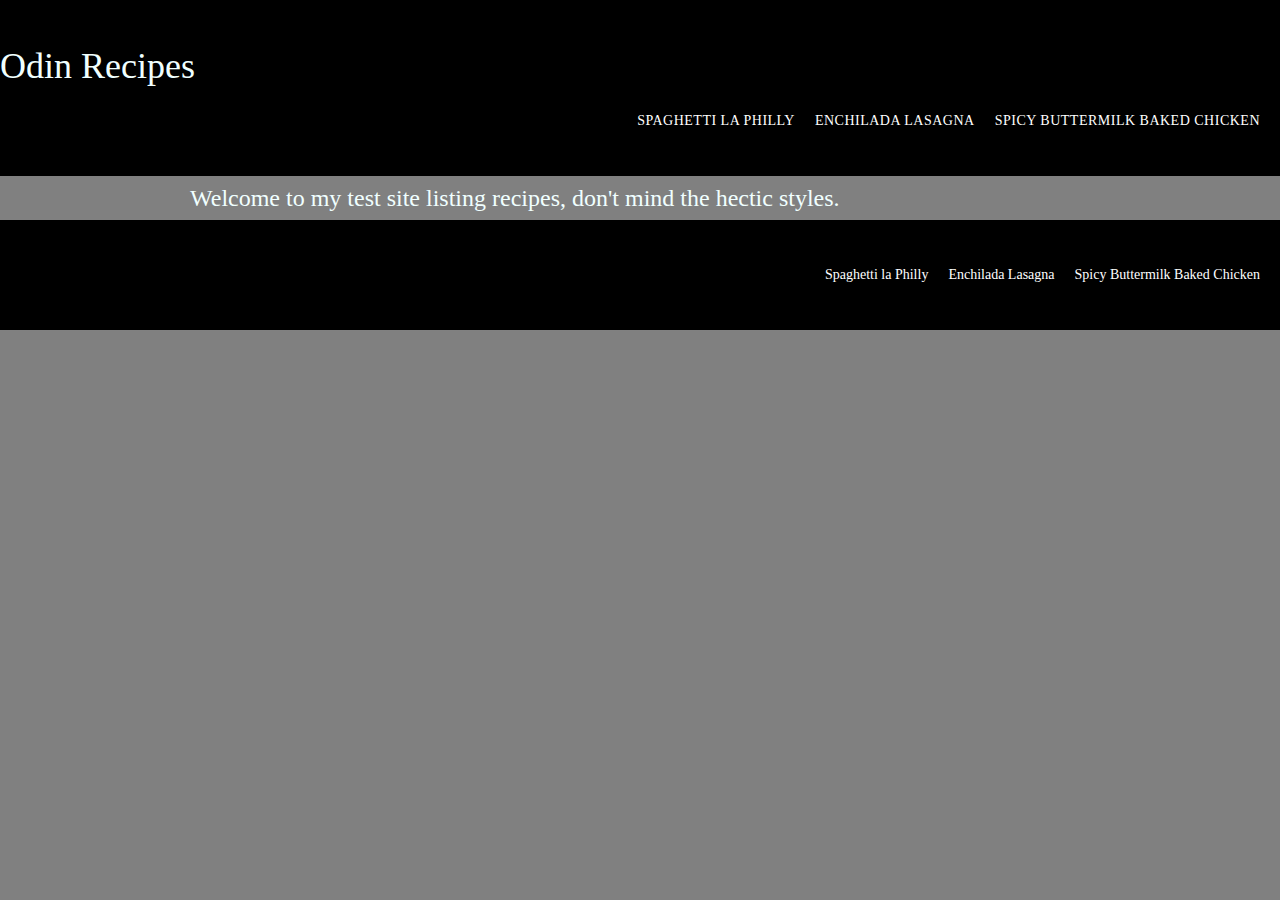
<file: index.html>
<!DOCTYPE html>
<html lang="en">
  <head>
    <meta charset="utf-8">
    <title>Odin Recipes</title>
    <link rel="stylesheet" href="assets/stylesheets/main.css">
  </head>

  <body>
    
    <!-- Header -->
    <header class="primary-header group">

      <h1>Odin Recipes</h1>

      <nav class="primary-nav nav">

        <ul>

          <li><a href="recipes/spaghetti.html">Spaghetti la Philly</a></li><!--
          --><li><a href="recipes/enchilada.html">Enchilada Lasagna</a></li><!--
          --><li><a href="recipes/chicken.html">Spicy Buttermilk Baked Chicken</a></li><!--
          --><li><a></a></li>

        </ul>

      </nav>

    </header>
    
    <!-- Content -->

    <section class="container">
      <h2>Welcome to my test site listing recipes, don't mind the hectic styles.</h2>
    </section>

    <!-- Footer -->

    <footer class="primary-footer">

      <nav class="nav">

        <ul>

          <li><a href="recipes/spaghetti.html">Spaghetti la Philly</a></li><!--
          --><li><a href="recipes/enchilada.html">Enchilada Lasagna</a></li><!--
          --><li><a href="recipes/chicken.html">Spicy Buttermilk Baked Chicken</a></li><!--
          --><li><a></a></li>

        </ul>

       </nav>

    </footer>

  </body>

</html>
</file>
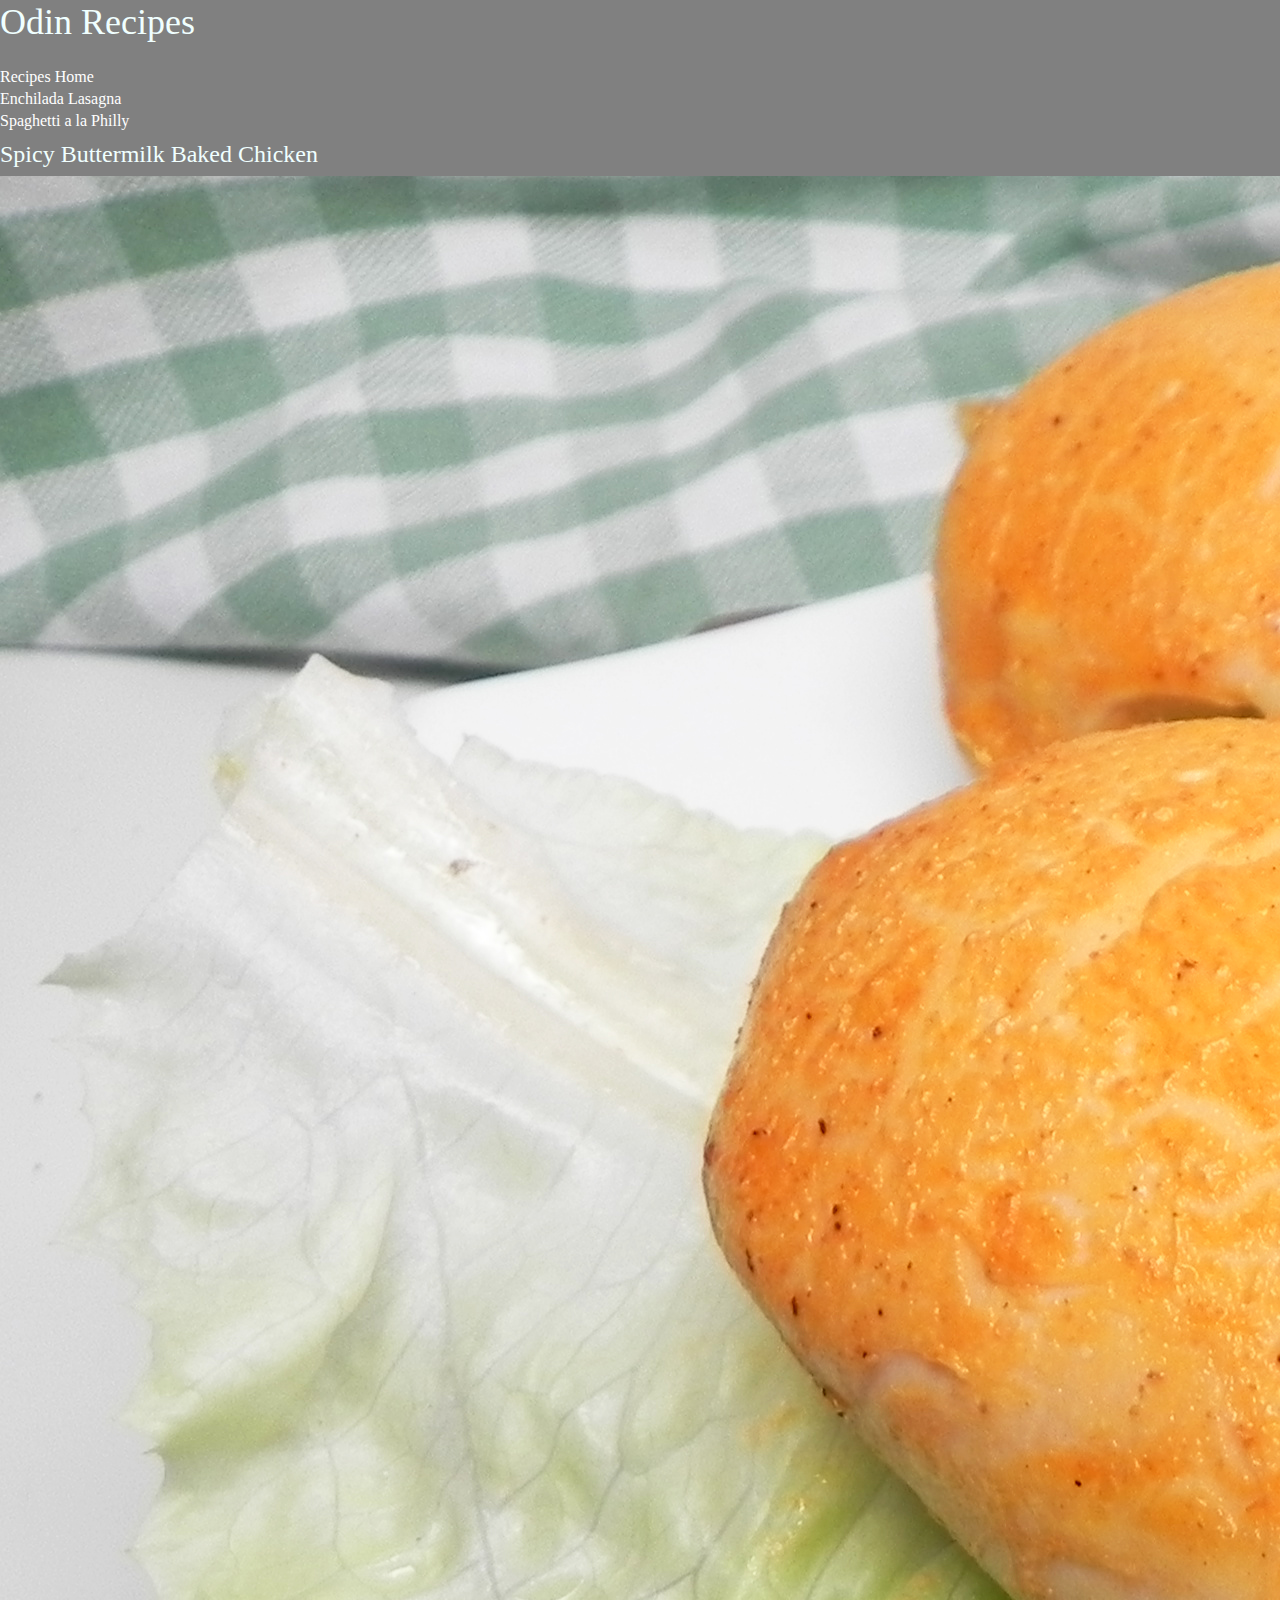
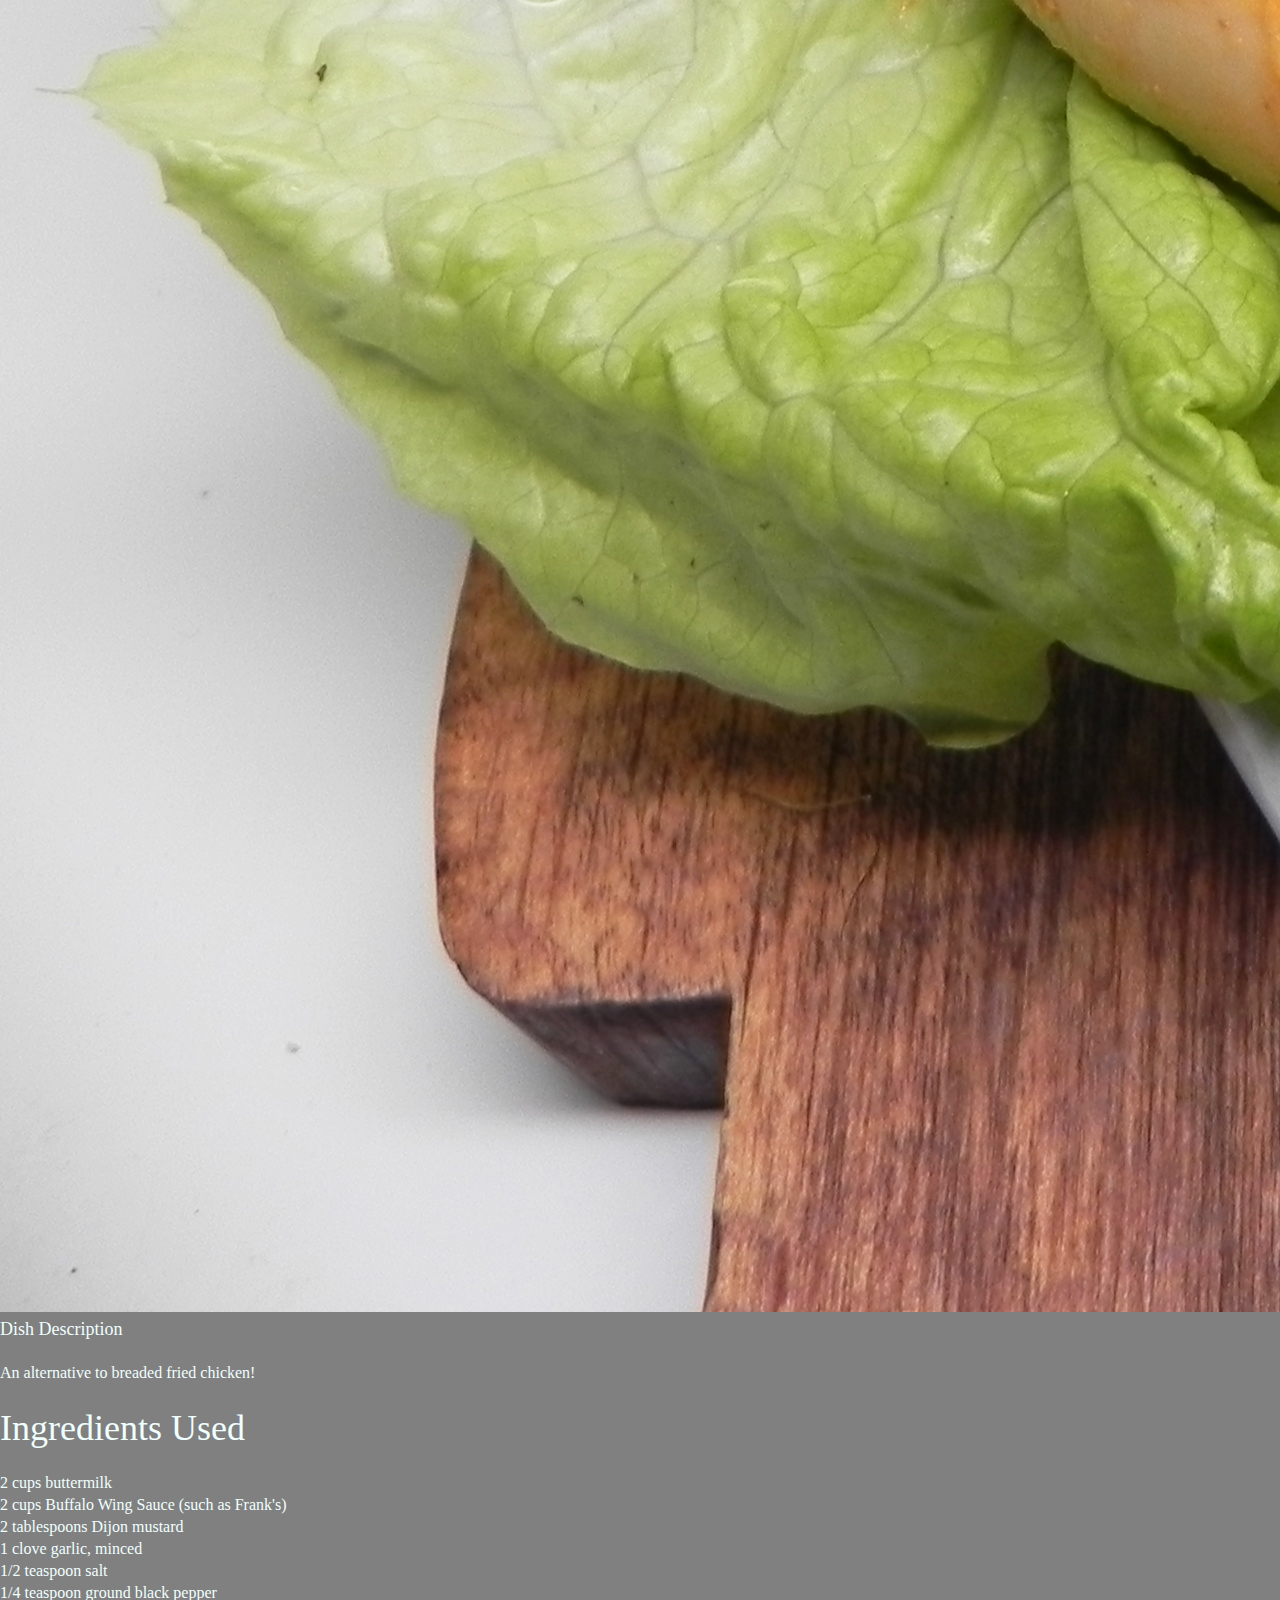
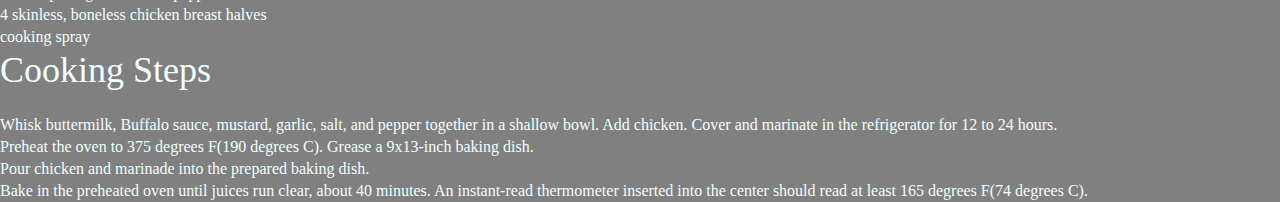
<file: recipes/chicken.html>
<!DOCTYPE html>
<html lang="en">
  <head>
    <meta charset="utf-8">
    <title>Spicy Buttermilk Baked Chicken</title>
    <link rel="stylesheet" href="../assets/stylesheets/main.css">
  </head>

  <body>
    
    <!-- Header -->
    <header>

      <h1>Odin Recipes</h1>
      
      <nav>

        <ul>

          <li><a href="../index.html">Recipes Home</a></li><!--
          --><li><a href="enchilada.html">Enchilada Lasagna</a></li><!--
          --><li><a href="spaghetti.html">Spaghetti a la Philly</a></li><!--
          --><li><a></a></li>

        </ul>

      </nav>

    </header>

    <!-- Content -->

    <section>

        <h2>Spicy Buttermilk Baked Chicken</h2>
        
        <img src="../assets/images/chicken.jpeg" alt="Spicy Buttermilk Chicken">
        
        <h4>Dish Description</h4>
        
        <p>An alternative to breaded fried chicken!</p>
        
        <h1>Ingredients Used</h1>
        
        <ul>

          <li>2 cups buttermilk</li>
          <li>2 cups Buffalo Wing Sauce (such as Frank's)</li>
          <li>2 tablespoons Dijon mustard</li>
          <li>1 clove garlic, minced</li>
          <li>1/2 teaspoon salt</li>
          <li>1/4 teaspoon ground black pepper</li>
          <li>4 skinless, boneless chicken breast halves</li>
          <li>cooking spray</li>

        </ul>
        
        <h1>Cooking Steps</h1>
       
        <ol>
         
          <li>Whisk buttermilk, Buffalo sauce, mustard, garlic, salt, and pepper together in a shallow bowl. Add chicken. Cover and marinate in the refrigerator for 12 to 24 hours.</li>
          <li>Preheat the oven to 375 degrees F(190 degrees C). Grease a 9x13-inch baking dish.</li>
          <li>Pour chicken and marinade into the prepared baking dish.</li>
          <li>Bake in the preheated oven until juices run clear, about 40 minutes. An instant-read thermometer inserted into the center should read at least 165 degrees F(74 degrees C).</li>  
       
        </ol>

    </section>

    <!-- Footer -->
    <footer>


      <nav>
          <ul>
              
            <li><a></a></li><!--
            --><li><a></a></li><!--
            --><li><a></a></li><!--
            --><li><a></a></li>
            
          </ul>
        
        </nav>

    </footer>

  </body>

</html>
</file>
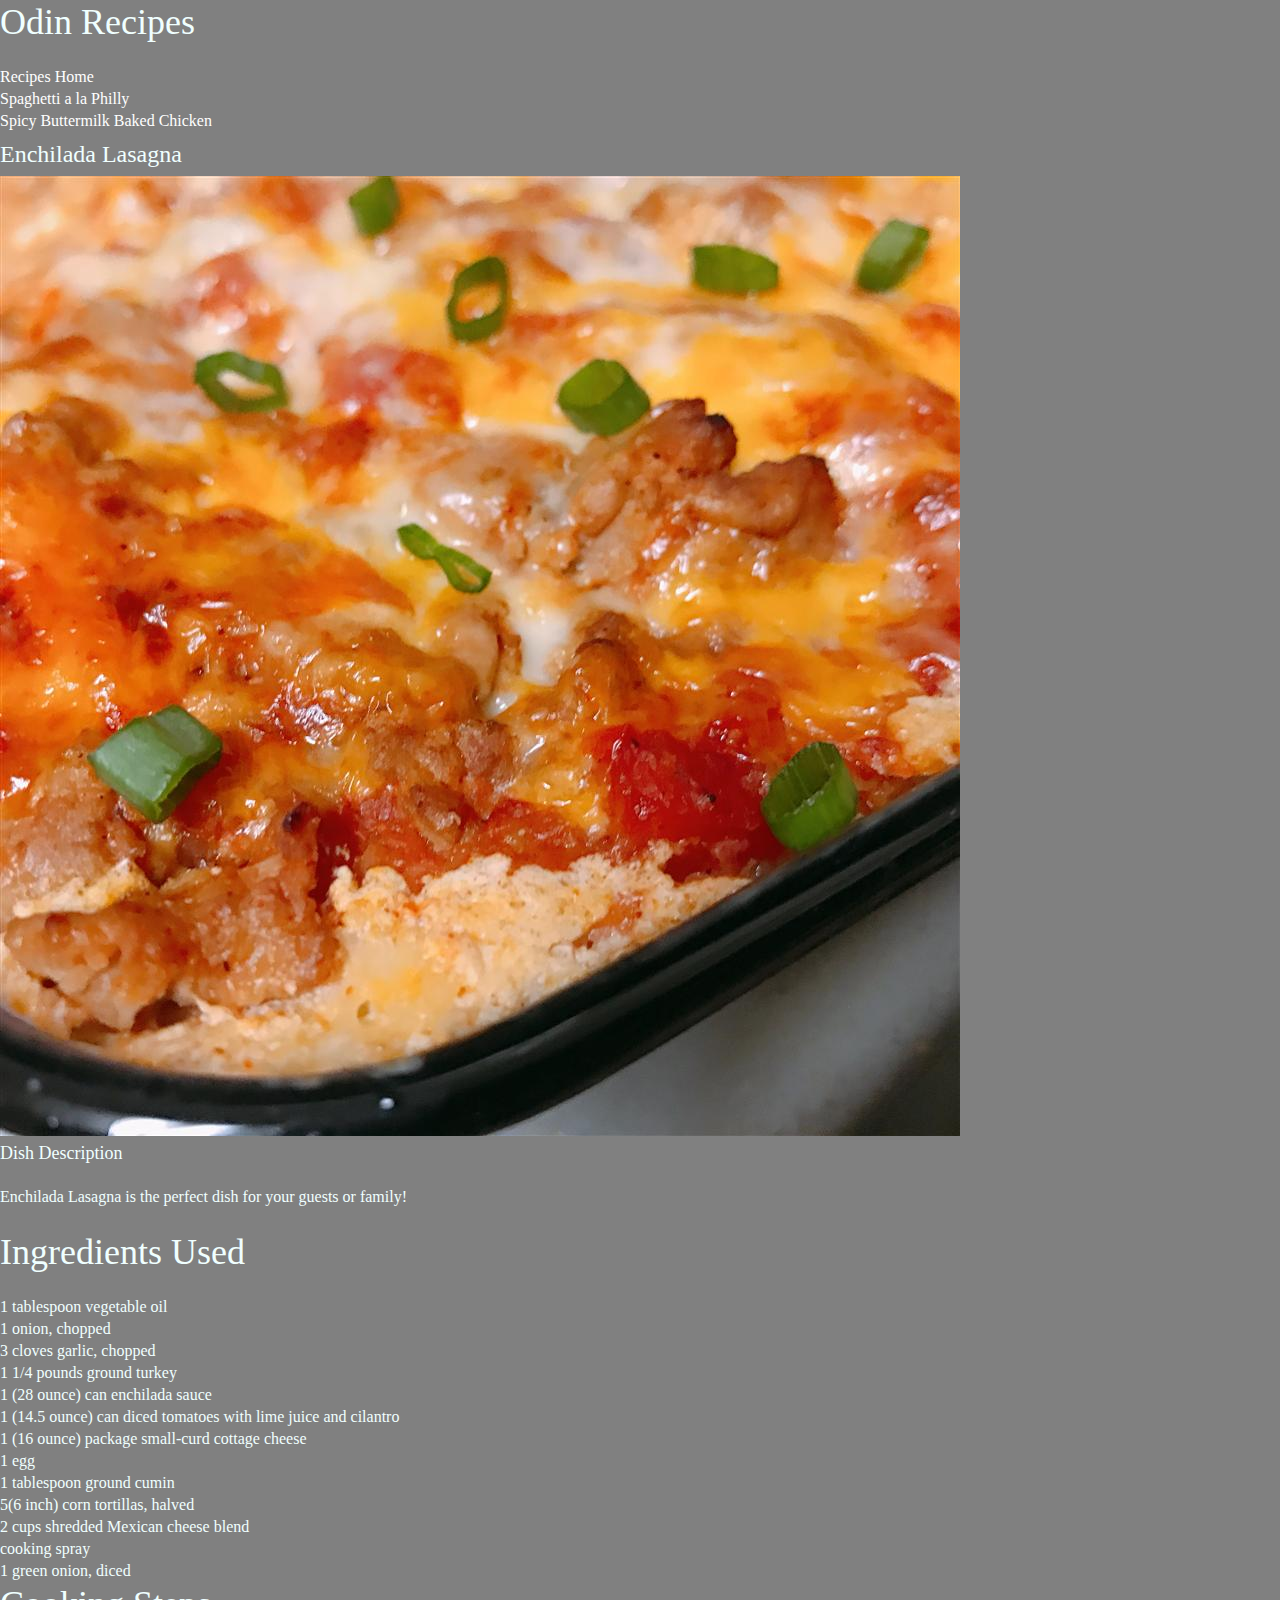
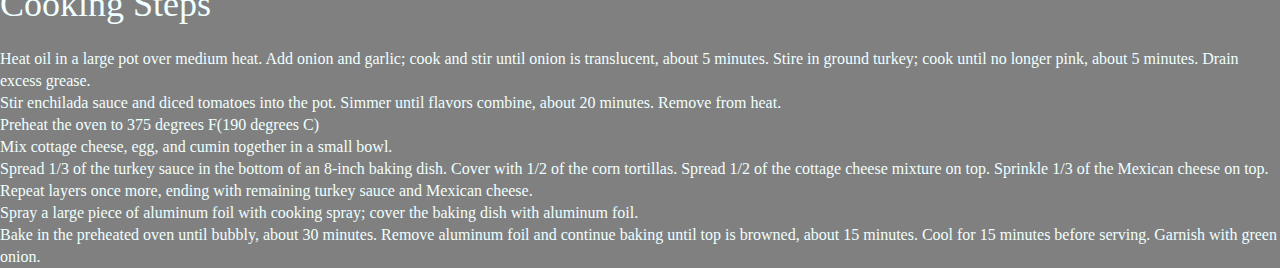
<file: recipes/enchilada.html>
<!DOCTYPE html>
<html lang="en">
  <head>
    <meta charset="utf-8">
    <title>Enchilada Lasagna</title>
    <link rel="stylesheet" href="../assets/stylesheets/main.css">
  </head>

  <body>
    
    <!-- Header -->
    <header>

      <h1>Odin Recipes</h1>
      
      <nav>

        <ul>

          <li><a href="../index.html">Recipes Home</a></li><!--
          --><li><a href="spaghetti.html">Spaghetti a la Philly</a></li><!--
          --><li><a href="chicken.html">Spicy Buttermilk Baked Chicken</a></li><!--
          --><li><a></a></li>

        </ul>

      </nav>

    </header>

    <!-- Content -->

    <section>

        <h2>Enchilada Lasagna</h2>
        
        <img src="../assets/images/enchilada_lasagna.jpeg" alt="Enchilada Lasagna">
        
        <h4>Dish Description</h4>
        
        <p>Enchilada Lasagna is the perfect dish for your guests or family!</p>
        
        <h1>Ingredients Used</h1>
        
        <ul>
          <li>1 tablespoon vegetable oil</li>
          <li>1 onion, chopped</li>
          <li>3 cloves garlic, chopped</li>
          <li>1 1/4 pounds ground turkey</li>
          <li>1 (28 ounce) can enchilada sauce</li>
          <li>1 (14.5 ounce) can diced tomatoes with lime juice and cilantro</li>
          <li>1 (16 ounce) package small-curd cottage cheese</li>
          <li>1 egg</li>
          <li>1 tablespoon ground cumin</li>
          <li>5(6 inch) corn tortillas, halved</li>
          <li>2 cups shredded Mexican cheese blend</li>
          <li>cooking spray</li>
          <li>1 green onion, diced</li>
        </ul>
        
        <h1>Cooking Steps</h1>
       
        <ol>
         
          <li>Heat oil in a large pot over medium heat. Add onion and garlic; cook and stir until onion is translucent, about 5 minutes. Stire in ground turkey; cook until no longer pink, about 5 minutes. Drain excess grease.</li>
          <li>Stir enchilada sauce and diced tomatoes into the pot. Simmer until flavors combine, about 20 minutes. Remove from heat.</li>
          <li>Preheat the oven to 375 degrees F(190 degrees C)</li>
          <li>Mix cottage cheese, egg, and cumin together in a small bowl.</li>
          <li>Spread 1/3 of the turkey sauce in the bottom of an 8-inch baking dish. Cover with 1/2 of the corn tortillas. Spread 1/2 of the cottage cheese mixture on top. Sprinkle 1/3 of the Mexican cheese on top. Repeat layers once more, ending with remaining turkey sauce and Mexican cheese.</li>
          <li>Spray a large piece of aluminum foil with cooking spray; cover the baking dish with aluminum foil.</li>
          <li>Bake in the preheated oven until bubbly, about 30 minutes. Remove aluminum foil and continue baking until top is browned, about 15 minutes. Cool for 15 minutes before serving. Garnish with green onion.</li>
       
        </ol>

    </section>

    <!-- Footer -->
    <footer>


      <nav>

        <ul>
              
          <li><a></a></li><!--
          --><li><a></a></li><!--
          --><li><a></a></li><!--
          --><li><a></a></li>
            
        </ul>
        
      </nav>

    </footer>

  </body>

</html>
</file>
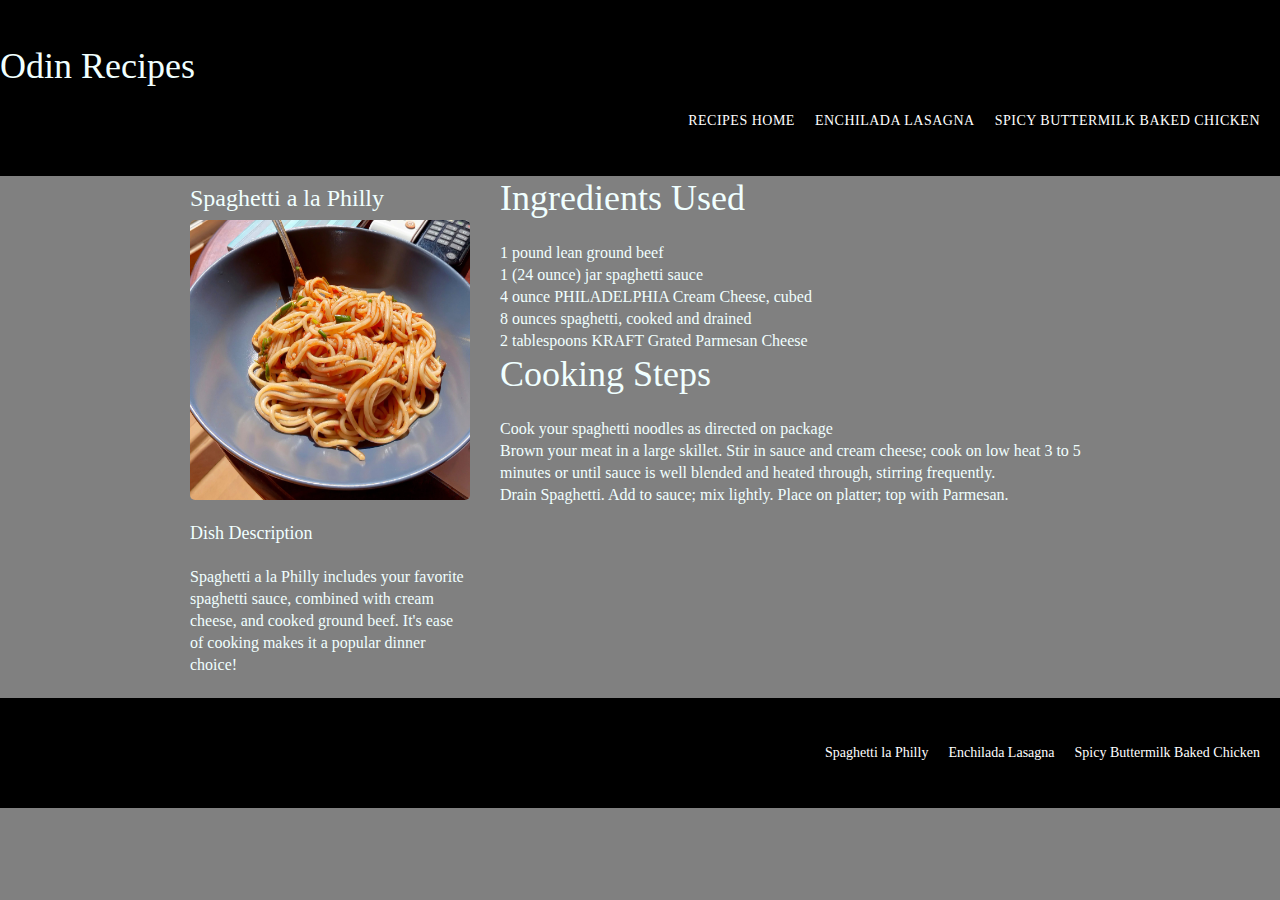
<file: recipes/spaghetti.html>
<!DOCTYPE html>
<html lang="en">
  <head>
    <meta charset="utf-8">
    <title>Spaghetti la Philly Recipe</title>
    <link rel="stylesheet" href="../assets/stylesheets/main.css">
  </head>

  <body>
    
    <!-- Header -->
    <header class="primary-header group">

      <h1>Odin Recipes</h1>
      
      <nav class="primary-nav nav">

        <ul>

          <li><a href="../index.html">Recipes Home</a></li><!--
          --><li><a href="enchilada.html">Enchilada Lasagna</a></li><!--
          --><li><a href="chicken.html">Spicy Buttermilk Baked Chicken</a></li><!--
          --><li><a></a></li>

        </ul>

      </nav>

    </header>

    <!-- Content -->

    <section class="row">
      <div class="grid">

        <section class="recipe col-1-3">

        <h2>Spaghetti a la Philly</h2>
        
        <img src="../assets/images/spaghetti.jpeg" alt="Spaghetti a la Philly">
        
        <h4>Dish Description</h4>
        
        <p>Spaghetti a la Philly includes your favorite spaghetti sauce, combined with cream cheese, and cooked ground beef. It's ease of cooking makes it a popular dinner choice!</p>
        
        </section><!--

        --><section class="recipe col-2-3">
    
        <h1>Ingredients Used</h1>
        
        <ul>
          <li>1 pound lean ground beef</li>
          <li>1 (24 ounce) jar spaghetti sauce</li>
          <li>4 ounce PHILADELPHIA Cream Cheese, cubed</li>
          <li>8 ounces spaghetti, cooked and drained</li>
          <li>2 tablespoons KRAFT Grated Parmesan Cheese</li>
        </ul>
        
        <h1>Cooking Steps</h1>
       
        <ol>
         
          <li>Cook your spaghetti noodles as directed on package</li>
          <li>Brown your meat in a large skillet. Stir in sauce and cream cheese; cook on low heat 3 to 5 minutes or until sauce is well blended and heated through, stirring frequently.</li>
          <li>Drain Spaghetti. Add to sauce; mix lightly. Place on platter; top with Parmesan.</li>  
       
        </ol>

        </section>

    </section>

    <!-- Footer -->
    <footer class="primary-footer">

        <nav class="nav">
  
          <ul>
  
            <li><a href="recipes/spaghetti.html">Spaghetti la Philly</a></li><!--
            --><li><a href="recipes/enchilada.html">Enchilada Lasagna</a></li><!--
            --><li><a href="recipes/chicken.html">Spicy Buttermilk Baked Chicken</a></li><!--
            --><li><a></a></li>
            
          </ul>
        
        </nav>

    </footer>

  </body>

</html>
</file>
<file: assets/stylesheets/main.css>
/* http://meyerweb.com/eric/tools/css/reset/ 
   v2.0 | 20110126
   License: none (public domain)
*/

html, body, div, span, applet, object, iframe,
h1, h2, h3, h4, h5, h6, p, blockquote, pre,
a, abbr, acronym, address, big, cite, code,
del, dfn, em, img, ins, kbd, q, s, samp,
small, strike, strong, sub, sup, tt, var,
b, u, i, center,
dl, dt, dd, ol, ul, li,
fieldset, form, label, legend,
table, caption, tbody, tfoot, thead, tr, th, td,
article, aside, canvas, details, embed, 
figure, figcaption, footer, header, hgroup, 
menu, nav, output, ruby, section, summary,
time, mark, audio, video {
	margin: 0;
	padding: 0;
	border: 0;
	font-size: 100%;
	font: inherit;
	vertical-align: baseline;
}
/* HTML5 display-role reset for older browsers */
article, aside, details, figcaption, figure, 
footer, header, hgroup, menu, nav, section {
	display: block;
}
body {
	line-height: 1;
}
ol, ul {
	list-style: none;
}
blockquote, q {
	quotes: none;
}
blockquote:before, blockquote:after,
q:before, q:after {
	content: '';
	content: none;
}
table {
	border-collapse: collapse;
	border-spacing: 0;
}
/* style reset end */
/* grids columns */
*,
*:before,
*:after {
    -webkit-box-sizing: border-box;
        -moz-box-sizing: border-box;
            box-sizing: border-box;
}
.container,
.grid {
	margin: 0 auto;
	width: 960px;
}
.container {
	padding-left: 30px;
	padding-right: 30px;
}
.col-1-3 {
	width: 33.33%;
}
.col-2-3 {
	width: 66.66%;
}
.col-1-3,
.col-2-3 {
	display: inline-block;
	vertical-align: top;
}
.grid,
.col-1-3,
.col-2-3 {
	padding-left: 15px;
	padding-right: 15px;
}
/* Clearfix */
.group:before,
.group:after {
    content: "";
    display: table;
}
.group:after {
    clear: both;
}
.group {
    clear: both;
    *zoom: 1;
}
/* Typography */
h1, h3, h4, h5, p {
	margin-bottom: 22px;
}
h1, h2, h3, h4, h5, p, li {
	color:azure;
}
h1 {
	font-size: 36px;
	line-height: 44px;
}
h2 {
	font-size: 24px;
	line-height: 44px;
}
h3 {
	font-size: 21px;
}
h4 {
	font-size: 18px;
}
h5 {
	font-size: 14px;
	font-weight: 400;
}
strong {
	font-weight: 400;
}
cite, em {
	font-style: italic;
}
/* Header Footer Body Styles */
.primary-header a,
.primary-footer a {
	color:white;
}
.primary-footer,
.primary-header {
	background-color: black;
	color:white;
	font-size: 14px;
	padding-bottom: 44px;
	padding-top: 44px;
}
.primary-footer small {
	float: left;
	font-weight: 400;
}
body {
	background: grey;
	color: grey;
	font: 300 16px/22px "Open Sans", "Times New Roman", Arial;
}
.primary-nav {
	font-size: 14px;
	font-weight: 400;
	letter-spacing: .5px;
	text-transform: uppercase;
}
.nav {
	text-align: right;
}
.nav li {
	display: inline-block;
	margin: 0 10px;
	vertical-align: top;
}
.nav li:last-child {
	margin-right: 0;
}
/* Link Styles */
a:hover {
	color:grey;
}
a {
	color:white;
	text-decoration: none;
}
p a {
	border-bottom: 1px solid #dfe2e5;
}
/* recipe page styles (mostly to fix those images) */
.recipe img {
	border-radius: 5px;
	display: block;
	margin-bottom: 22px;
	max-width: 100%;
}
</file>
